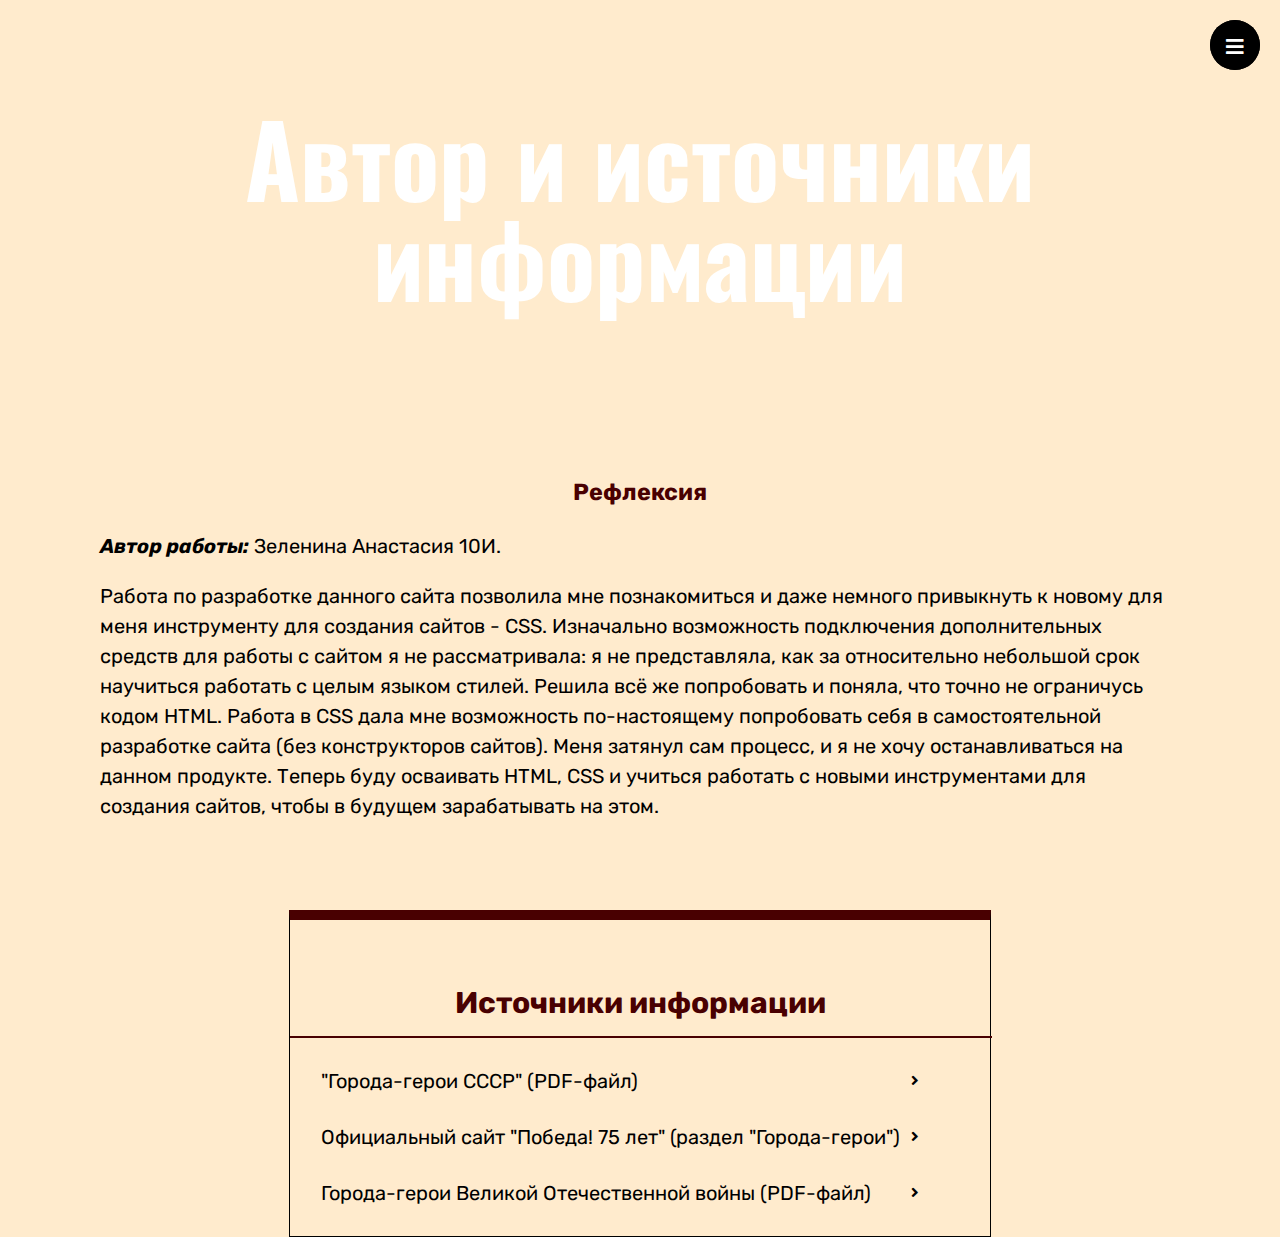
<file: author_and_sources.html>
<!DOCTYPE html>
<html>
<head>
<meta charset="utf-8">
<link rel="stylesheet" href="https://use.fontawesome.com/releases/v5.7.1/css/all.css">
<link href="https://fonts.googleapis.com/css2?family=Oswald&display=swap" rel="stylesheet">
<link href="https://fonts.googleapis.com/css2?family=Lato&display=swap" rel="stylesheet">
<link href="https://fonts.googleapis.com/css2?family=Pangolin&display=swap" rel="stylesheet">
<link href="https://fonts.googleapis.com/css2?family=Rubik&display=swap" rel="stylesheet"><link href="style.css" rel="stylesheet" type="text/css" media="all" />
<title>Города-герои ВОВ </title>
</head>
<body>
<header>

<div class="header">
 <input type="checkbox" id="active">
 <label for="active" class="menu-btn"><i class="fas fa-bars"></i></label>
 <div class="wrapper">
 <ul>
  <li><a href=index.html>Главная</a></li>
  <li><a href=list.html>Города</a></li>
  <li><a class="active" href="#">Автор и источники информации</a></li>
 </ul>
 </div>

 <div class="main-heading">
   <h1><span id="Автор и источники информации">Автор и источники информации</span></h1>
   
 </div>
 </div>
</header>
<main>
<div class="content">
  <center><h3><font color=#490001>Рефлексия</font></h3></center>
  <p><b><i>Автор работы:</i></b> Зеленина Анастасия 10И.</p>
<p>Работа по разработке данного сайта позволила мне познакомиться и даже немного привыкнуть к 
новому для меня инструменту для создания сайтов - CSS. Изначально возможность подключения дополнительных средств 
для работы с сайтом я не рассматривала: я не представляла, как за относительно небольшой срок научиться работать 
с целым языком стилей. Решила всё же попробовать и поняла, что точно не ограничусь кодом HTML. Работа в CSS дала 
мне возможность по-настоящему попробовать себя в самостоятельной разработке сайта (без конструкторов 
сайтов). Меня затянул сам процесс, и я не хочу останавливаться на данном продукте. Теперь буду осваивать HTML, CSS 
и учиться работать с новыми инструментами для создания сайтов, чтобы в будущем зарабатывать на этом.
 </p>
 </div>

<br>
<div class="container">
  <div class="items">
    <div class="items-head">
      <p>Источники информации</p>
      <hr>
    </div>
    
    <div class="items-body">
     <a  href="https://docs.yandex.ru/docs/view?tm=1682764045&tld=ru&lang=ru&name=%D0%93%D0%BE%D1%80%D0%BE%D0%B4%D0%B0-%D0%B3%D0%B5%D1%80%D0%BE%D0%B8.pdf&text=%D0%93%D0%BE%D1%80%D0%BE%D0%B4%D0%B0-%D0%B3%D0%B5%D1%80%D0%BE%D0%B8.%20%D0%93%D0%B5%D1%80%D0%BE%D0%B8%D0%B7%D0%BC%20%D0%B8%20%D0%BC%D1%83%D0%B6%D0%B5%D1%81%D1%82%D0%B2%D0%BE%2C%201941-1945%20%D1%87%D0%B8%D1%82%D0%B0%D1%82%D1%8C%20%D0%BE%D0%BD%D0%BB%D0%B0%D0%B9%D0%BD&url=https%3A%2F%2Fistok88.ru%2Fwp-content%2Fuploads%2F2020%2F02%2F%25D0%2593%25D0%25BE%25D1%2580%25D0%25BE%25D0%25B4%25D0%25B0-%25D0%25B3%25D0%25B5%25D1%2580%25D0%25BE%25D0%25B8.pdf&lr=50&mime=pdf&l10n=ru&sign=54369657255f58da66623515cf891622&keyno=0&nosw=1&serpParams=tm%3D1682764045%26tld%3Dru%26lang%3Dru%26name%3D%25D0%2593%25D0%25BE%25D1%2580%25D0%25BE%25D0%25B4%25D0%25B0-%25D0%25B3%25D0%25B5%25D1%2580%25D0%25BE%25D0%25B8.pdf%26text%3D%25D0%2593%25D0%25BE%25D1%2580%25D0%25BE%25D0%25B4%25D0%25B0-%25D0%25B3%25D0%25B5%25D1%2580%25D0%25BE%25D0%25B8.%2B%25D0%2593%25D0%25B5%25D1%2580%25D0%25BE%25D0%25B8%25D0%25B7%25D0%25BC%2B%25D0%25B8%2B%25D0%25BC%25D1%2583%25D0%25B6%25D0%25B5%25D1%2581%25D1%2582%25D0%25B2%25D0%25BE%252C%2B1941-1945%2B%25D1%2587%25D0%25B8%25D1%2582%25D0%25B0%25D1%2582%25D1%258C%2B%25D0%25BE%25D0%25BD%25D0%25BB%25D0%25B0%25D0%25B9%25D0%25BD%26url%3Dhttps%253A%2F%2Fistok88.ru%2Fwp-content%2Fuploads%2F2020%2F02%2F%2525D0%252593%2525D0%2525BE%2525D1%252580%2525D0%2525BE%2525D0%2525B4%2525D0%2525B0-%2525D0%2525B3%2525D0%2525B5%2525D1%252580%2525D0%2525BE%2525D0%2525B8.pdf%26lr%3D50%26mime%3Dpdf%26l10n%3Dru%26sign%3D54369657255f58da66623515cf891622%26keyno%3D0%26nosw%3D1" title="Go">

      <div class="items-body-content">
        <span>"Города-герои СССР" (PDF-файл)</span>
        <i class="fa fa-angle-right"></i>
      </div>
     </a>
     <a href="https://www.may9.ru/victory/heroic-cities/">
      <div class="items-body-content">
        <span>Официальный сайт "Победа! 75 лет" (раздел "Города-герои")</span>
        <i class="fa fa-angle-right"></i>
      </div>
     </a>
     <a href="https://docs.yandex.ru/docs/view?tm=1682764096&tld=ru&lang=ru&name=gor_ger.pdf&text=%D0%93%D0%BE%D1%80%D0%BE%D0%B4%D0%B0-%D0%B3%D0%B5%D1%80%D0%BE%D0%B8.%20%D1%81%D1%81%D1%81%D1%80%20%D1%87%D0%B8%D1%82%D0%B0%D1%82%D1%8C%20%D0%BE%D0%BD%D0%BB%D0%B0%D0%B9%D0%BD&url=http%3A%2F%2Fmousch8.narod2.ru%2Fpdf2%2Fgor_ger.pdf&lr=50&mime=pdf&l10n=ru&sign=ce8ecda41b462dd47f9d7cc92f7ce5d0&keyno=0&nosw=1&serpParams=tm%3D1682764096%26tld%3Dru%26lang%3Dru%26name%3Dgor_ger.pdf%26text%3D%25D0%2593%25D0%25BE%25D1%2580%25D0%25BE%25D0%25B4%25D0%25B0-%25D0%25B3%25D0%25B5%25D1%2580%25D0%25BE%25D0%25B8.%2B%25D1%2581%25D1%2581%25D1%2581%25D1%2580%2B%25D1%2587%25D0%25B8%25D1%2582%25D0%25B0%25D1%2582%25D1%258C%2B%25D0%25BE%25D0%25BD%25D0%25BB%25D0%25B0%25D0%25B9%25D0%25BD%26url%3Dhttp%253A%2F%2Fmousch8.narod2.ru%2Fpdf2%2Fgor_ger.pdf%26lr%3D50%26mime%3Dpdf%26l10n%3Dru%26sign%3Dce8ecda41b462dd47f9d7cc92f7ce5d0%26keyno%3D0%26nosw%3D1">
      <div class="items-body-content">
        <span>Города-герои Великой Отечественной войны (PDF-файл)</span>
        <i class="fa fa-angle-right"></i>
      </div>
     </a>
      
    </div>
  </div>
</div>
</main>
</body>
</html>
</file>
<file: style.css>
header {
  margin: 0;
  padding: 0;
  font-family: 'Oswald', sans-serif;
  box-sizing: border-box;
  
  
}

body {
 margin: 0;
 background-color: #FFEBCD;
}

header {
 margin: 0;
 font-family: 'Oswald', sans-serif;
 
 background-image: url(https://imgur.com/a/BQ9sgiS);
 background-repeat: no-repeat;
 background-size: cover;
 color: white;
 min-height: 40vh;
 padding: 0px;
 position: static;
 top: 0;
} 

.main-heading{
 max-width: 900px;
 text-align: center;
 margin: auto;

}

.main-heading h1{
 
 font-size: 100px;
 line-height: 100px;
}

main-heading p {
 font-size: 70px;
 line-height: 26px;
}

.header {
 overflow: hidden;
 line-height: 26px;
 padding: 40px 20px;
}

.wrapper{
  z-index: 999;
  position: fixed;
  top: 0;
  left: 0;
  height: 100%;
  width: 100%;
  /*background: linear-gradient(-135deg, #c850c0, #4158d0);*/
  /* background: linear-gradient(375deg, #1cc7d0, #2ede98); */
 /* background: linear-gradient(-45deg, #e3eefe 0%, #efddfb 100%);*/
  /* clip-path: circle(25px at calc(0% + 45px) 45px); */
  background: #000;
  clip-path: circle(25px at calc(100% - 45px) 45px);
  transition: all 0.3s ease-in-out;
}
#active:checked ~ .wrapper{
  clip-path: circle(75%);
}
.menu-btn{
  position: fixed;
  z-index: 1001;
  right: 20px;
  /* left: 20px; */
  top: 20px;
  height: 50px;
  width: 50px;
  text-align: center;
  line-height: 50px;
  border-radius: 50%;
  font-size: 20px;
  color: #fff;
  cursor: pointer;
  /*background: linear-gradient(-135deg, #c850c0, #4158d0);*/
  /* background: linear-gradient(375deg, #1cc7d0, #2ede98); */
 /* background: linear-gradient(-45deg, #e3eefe 0%, #efddfb 100%); */
  background: #000;
  transition: all 0.3s ease-in-out;
}
#active:checked ~ .menu-btn{
  color: #fff;
}
#active:checked ~ .menu-btn i:before{
  content: "\f00d";
}
.wrapper ul{
  position: absolute;
  top: 50%;
  left: 50%;
  transform: translate(-50%, -50%);
  list-style: none;
  text-align: center;
  z-index: 999;
}
.wrapper ul li{
  margin: 15px 0;
  z-index: 1000;
}
.wrapper ul li a{
  color: none;
  text-decoration: none;
  font-size: 30px;
  font-weight: 500;
  padding: 5px 30px;
  color: #fff;
  border-radius: 50px;
  background: #000;
  position: relative;
  line-height: 50px;
  transition: all 0.3s ease;
  z-index: 999;
}
.wrapper ul li a:after{
  position: absolute;
  content: "";
  background: #fff;
  background: linear-gradient(#14ffe9, #ffeb3b, #ff00e0);
  /*background: linear-gradient(375deg, #1cc7d0, #2ede98);*/
  width: 104%;
  height: 110%;
  left: -2%;
  top: -5%; /* if the font is 'Oswald'*/
  border-radius: 50px;
  transform: scaleY(0);
  z-index: -1;
  animation: rotate 1.5s linear infinite;
  transition: transform 0.3s ease;
}
.wrapper ul li a:hover:after{
  transform: scaleY(1);
}
.wrapper ul li a:hover{
  color: #fff;
}
input[type="checkbox"]{
  display: none;
}

main {
 font-family: 'Rubik', sans-serif;
}

.content {
	
    padding: 40px 100px 50px;
    line-height: 30px;
    font-size: 20px;
    
}

.content img{
	
	width: 100%;
	height: 450px;
	display: block;
	margin: auto;
	object-fit: contain;
	
}

@keyframes rotate {
  0%{
    filter: hue-rotate(0deg);
  }
  100%{
    filter: hue-rotate(360deg);
  }
}



.addition {
	display: inline-block;
	vertical-align: baseline;
	width: 100%;
	height: 250px;
	box-shadow: 1px 1px 25px 3px rgba(0,0,0,.3);
}



 .left {
	 width: 59%;
	 float: left;
	 font-size: 22px;
	 padding-top: 45px;
	 padding-left: 60px;
	 
	 line-height: 35px;
 }
 
 .image1 {
	 width: 15%;
	 height: 95%;
	 float: right;
	 overflow: hidden;
	 display: flex;
	 align-items: center;
 }
 
 .image1 img {
	 height: 100%;
	 width: 100%;
	 object-fit: cover;
 }
 
 .image2 {
	 width: 15%;
	 height: 95%;
	 float: right;
	 overflow: hidden;
	 display: flex;
	 align-items: center;
 }
 
 .image2 img {
	 height: 100%;
	 width: 100%;
	 object-fit: cover;
 }
 
 .slider-container {
    
    display: flex;
    align-items: center;
    justify-content: center;
    height: 700px;

}

.slider {
    width: 80%;
    overflow: hidden;
    height: 600px;
    margin: 20px;
    text-align: center;
    border-radius: 20px;
    position: relative;

}
.slides {
    display: flex;
    overflow-x: scroll;
    position: relative;
    scroll-behavior: smooth;
    scroll-snap-type: x mandatory;

}

.slide {
    display: flex;
    justify-content: center;
    align-items: center;
    flex-shrink: 0;
    width: 100%;
    height: 600px;
    margin-right: 0px;
    box-sizing: border-box;
    background: white;
    transform-origin: center center;
    transform: scale(1);
    scroll-snap-align: center;

}
 
.slide__text {
    font-size: 40px;
    font-weight: bold;
    font-family: 'Rubik', sans-serif;
	display: inline;
	
	
	padding: 10px 0;
	color: black;

	
}



#slides__1 {
	background-image: url(image/kerch.jpg);
	background-size: cover;
}

#slides__2 {
	background-image: url(image/kiev.jpg);
	background-size: cover;
}

#slides__3 {
	background-image: url(image/leningrad.jpg);
	background-size: cover;
}

#slides__4 {
	background-image: url(image/minsk.jpeg);
	background-size: cover;
}

#slides__5 {
	background-image: url(image/moskva.jpg);
	background-size: cover;
}

#slides__6 {
	background-image: url(image/murmansk.jpg);
	background-size: cover;
}

#slides__7 {
	background-image: url(image/novorossiisk.jpg);
	background-size: cover;
}

#slides__8 {
	background-image: url(image/odessa.jpg);
	background-size: cover;
}

#slides__9 {
	background-image: url(image/sevastopol.jpg);
	background-size: cover;
}

#slides__10 {
	background-image: url(image/smolensk.png);
	background-size: cover;
}

#slides__11 {
	background-image: url(image/stalingrad.jpg);
	background-size: cover;
}

#slides__12 {
	background-image: url(image/tula.jpg);
	background-size: cover;
}

.slide a {
    background: none;
    border: none;
}

a.slide__prev,
.slider::before {
    transform: rotate(135deg);
    -webkit-transform: rotate(135deg);
    left: 5%;

}

a.slide__next,
.slider::after {
    transform: rotate(-45deg);
    -webkit-transform: rotate(-45deg);
    right: 5%;

}

.slider::before,
.slider::after,
.slide__prev,
.slide__next {
    position: absolute;
    top: 48%;
    width: 35px;
    height: 35px;
    border: solid white;
    border-width: 0 4px 4px 0;
    padding: 3px;
    box-sizing: border-box;

}

.slider::before,
.slider::after {
  content: '';
  z-index: 1;
  background: none;
  pointer-events: none;

}

.button {
  /* Сбрасываем дефолтные стили */
  border: none;
  outline: none;
  display: inline-block;
  text-align: center;
  text-decoration: none;
  cursor: pointer;
  font-size: 16px;
  /* Можно также использовать любые встроенные и кастомные шрифты, например, отсюда  */
  font-family: 'Rubik', sans-serif;
  /* Тут можно поэкспериментировать */
  padding: 12px 16px;
  border-radius: 100px;
  color: #fff;
}

.button i {
  margin-right: 4px;
}

.button.white {
  background: white;
}

.button:hover {
  box-shadow: 0 1px 3px rgba(0, 0, 0, 0.2);
}
.button:hover.white {
  background: #39a1f4;
}

.button:active {
  box-shadow: inset 0 1px 3px rgba(0, 0, 0, 0.2);
  text-shadow: 0 1px 3px rgba(0, 0, 0, 0.2);
}
.button:active.white {
  background: #0d8aee;
}


.stihi p {
	margin-top: 5px;
	margin-bottom: 5px;
}

$pri: #128CFC;
$sec: #fffffe;
$dark-pri: #0B5AA2;
* {
  box-sizing: border-radius;
  /*font-family: 'Rubik', sans-serif;*/
}
.container {
  font-family: 'Rubik', sans-serif; 
  
  /*position: absolute;*/
  display: flex;
  justify-content: center;
  align-items: center;
  

  /*тут был цвет всего*/
}

.items {
padding-top: 50px;
  border: 1px solid black;
  
  width: 700px;
  
  
  background: $sec;
  box-shadow: 0 3px 6px rgba(black,0.16), 0 3px 6px rgba(black,0.23);
  border-top: 10px solid #490001;/*верхушка*/
  
  
}

.items-head p{
  padding: 5px 20px;
  text-align: center;
  margin: 10px;
  color: #490001;/*цвет заголовка*/
  font-weight: bold;
  font-size: 30px;
}

.items-head hr {
  width: 100%;
  margin: 0px 0px;
  border: 1px solid #490001;/*цвет линии под заголовком*/
}

.items-body {
  padding: 10px;
  margin: 10px;
  display: grid;
  grid-gap: 10px;
}

.items-body-content {
  padding: 10px;
  padding-right: 0px;
  display: grid;
  grid-template-columns: 10fr 1fr;
  // background-color: lightblue;
  font-size: 20px;
  grid-gap: 10px;
  border: 1px solid transparent;
  cursor: pointer;
  
}

.items-body-content:hover {
  border-radius: 15px;
  
  border: 1px solid black;/*цвет обрамления у ссылок*/
}

.items-body-content i {
  align-self: center;
  font-size: 15px;
  color: $dark-pri;/*цвет иконок стрелочек*/
  font-weight: bold;
  animation: icon 1.5s infinite forwards;
}

@keyframes icon {
  0%,100%{
    transform: translate(0px);
  }
  50% {
    transform: translate(3px);
  }
}


.items-body a {
	text-decoration: none;
	color: inherit;
}

.hover-effect-scale {
    
    margin: 0 auto;
    width: 100%;
	
    text-align: center;
    padding: 0;
}

.object {
	position: relative;
    display: inline-block;
    background-color: #fff;
    margin: 0;
    border: 5px solid #fff;
    box-shadow: 1px 3px 1px 0 rgba(0, 0, 0, 0.08);
    overflow: hidden;
}

.hover-effect-scale h3{
    color: white;
    margin: 5px;
	font-size: 30px;
}

.object > div {
    width: 100%;
    height: 100%;
    position: absolute;
    display: flex;
    justify-content: center;
    flex-direction: column;
}

.object:hover > div {
    position: absolute;
    overflow: hidden;
    top: 0;
    left: 0;
}

.object div {
    opacity: 0;
    background-color: rgba(0, 0, 0, 0.55); /* Фон блока при наведении */
    transition: all 0.4s ease-in-out;
    color: #fff;
}

.object img {
    transition: all 0.2s linear;
}

.object:hover img {
    transform: scale(1.3);
}

.object:hover div {
    opacity: 1;
}
</file>
